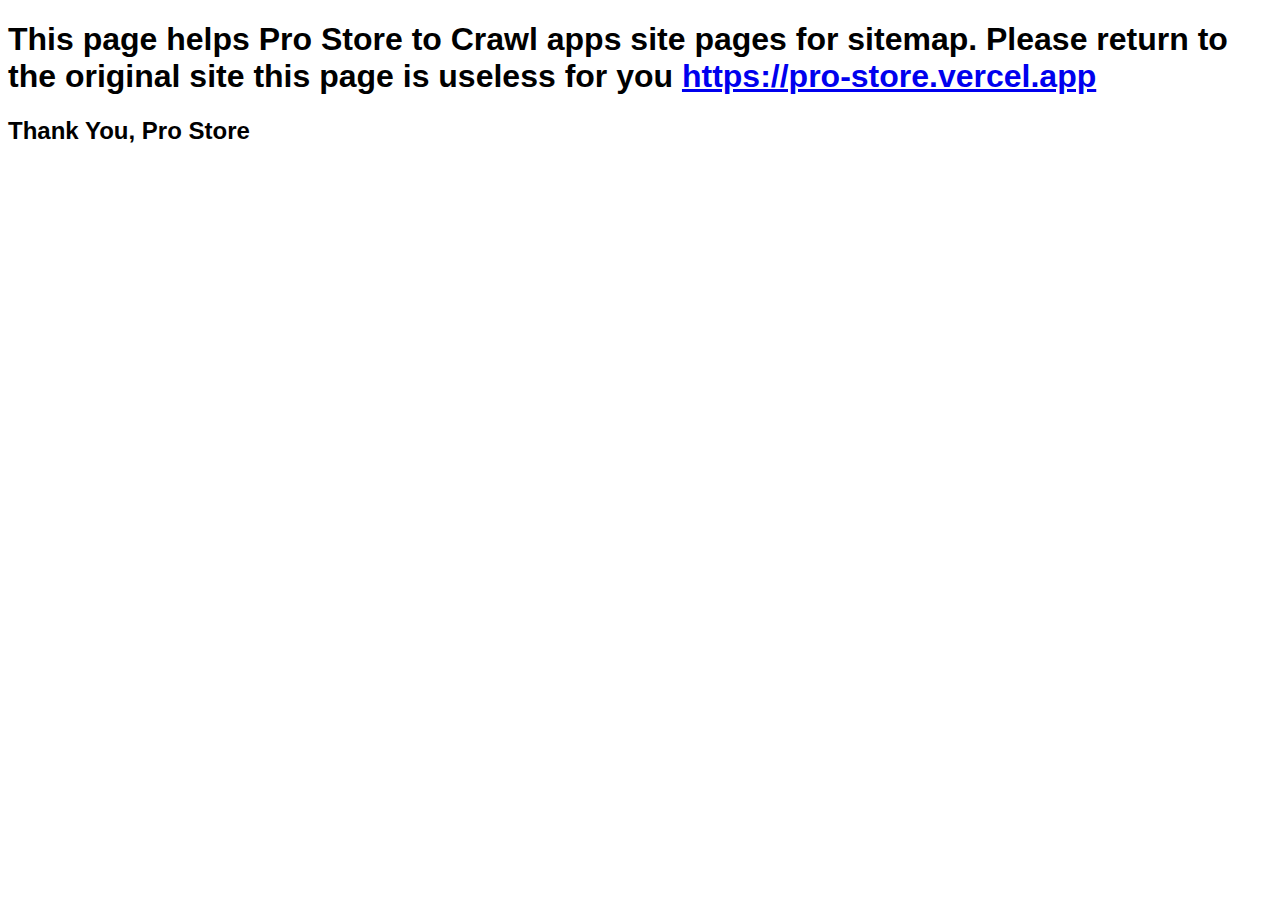
<file: pages/index.html>
<!DOCTYPE html>

<head>

<title>Crawl Site for Pro Store</title>

<meta charset="UTF-8">
<meta name="title" content="Site Crawler by Pro Store">

<meta name="description" content="This is only for site crawling page for Pro Store">

<meta name="keywords" content="Site Crawler">

<meta name="author" content="Pro Store">

<meta name="viewport" content="width=device-width, initial-scale=1.0">

</head>

<body>

<h1>This page helps Pro Store to Crawl apps site pages for sitemap. Please return to the original site this page is useless for you <a href="https://pro-store.vercel.app">https://pro-store.vercel.app</a></h1>

<h2>Thank You, Pro Store</h2>

</body>

</html>

<style>

  body {
    font-family: -apple-system, BlinkMacSystemFont, 'Segoe UI', Roboto, Oxygen, Ubuntu, Cantarell, 'Open Sans', 'Helvetica Neue', sans-serif;
    }
</style>
</file>
